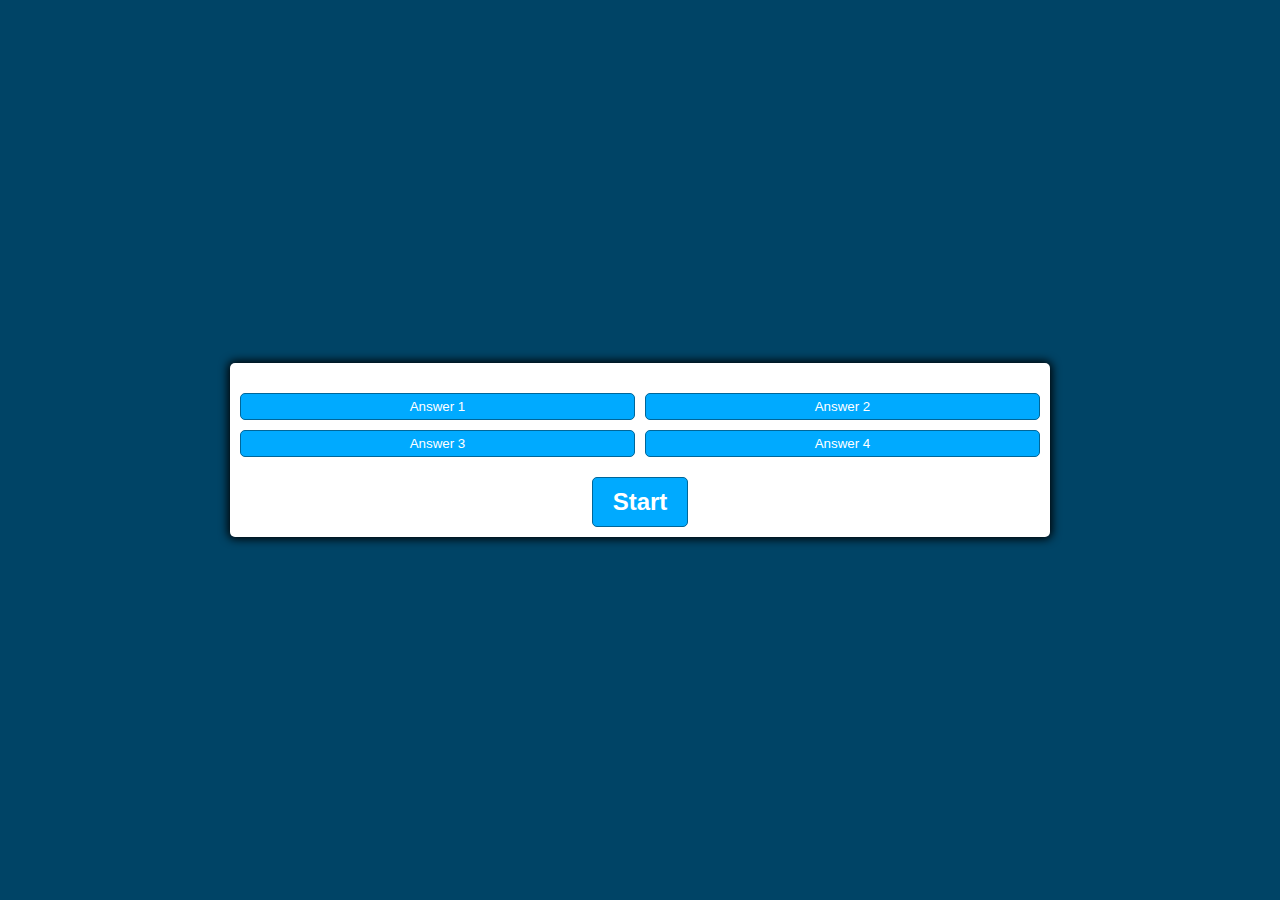
<file: Quiz Application/index.html>
<!DOCTYPE html>
<html lang="en">
  <head>
    <meta charset="UTF-8" />
    <meta http-equiv="X-UA-Compatible" content="IE=edge" />
    <meta name="viewport" content="width= device-width, initial-scale=1.0" />
    <title>Document</title>
    <link rel="stylesheet" href="quizapp.css" />
  </head>

  <body>
    <div class="container">
      <div>
        <div id="question-container" class="hide"></div>
        <div id="answer-buttons" class="btn-grid">
          <button class="btn">Answer 1</button>
          <button class="btn">Answer 2</button>
          <button class="btn">Answer 3</button>
          <button class="btn">Answer 4</button>
          <!--I'm just trying out the sentence thingy-->
        </div>
      </div>
      <div class="controls">
        <button id="start-btn" class="start-btn btn">Start</button>
        <button id="next-btn" class="next-btn btn hide">Next</button>
      </div>
      <div class="score">
        <span id="right-answer"></span>
      </div>
      <script src="script.js"></script>
  </body>
</html>
</file>
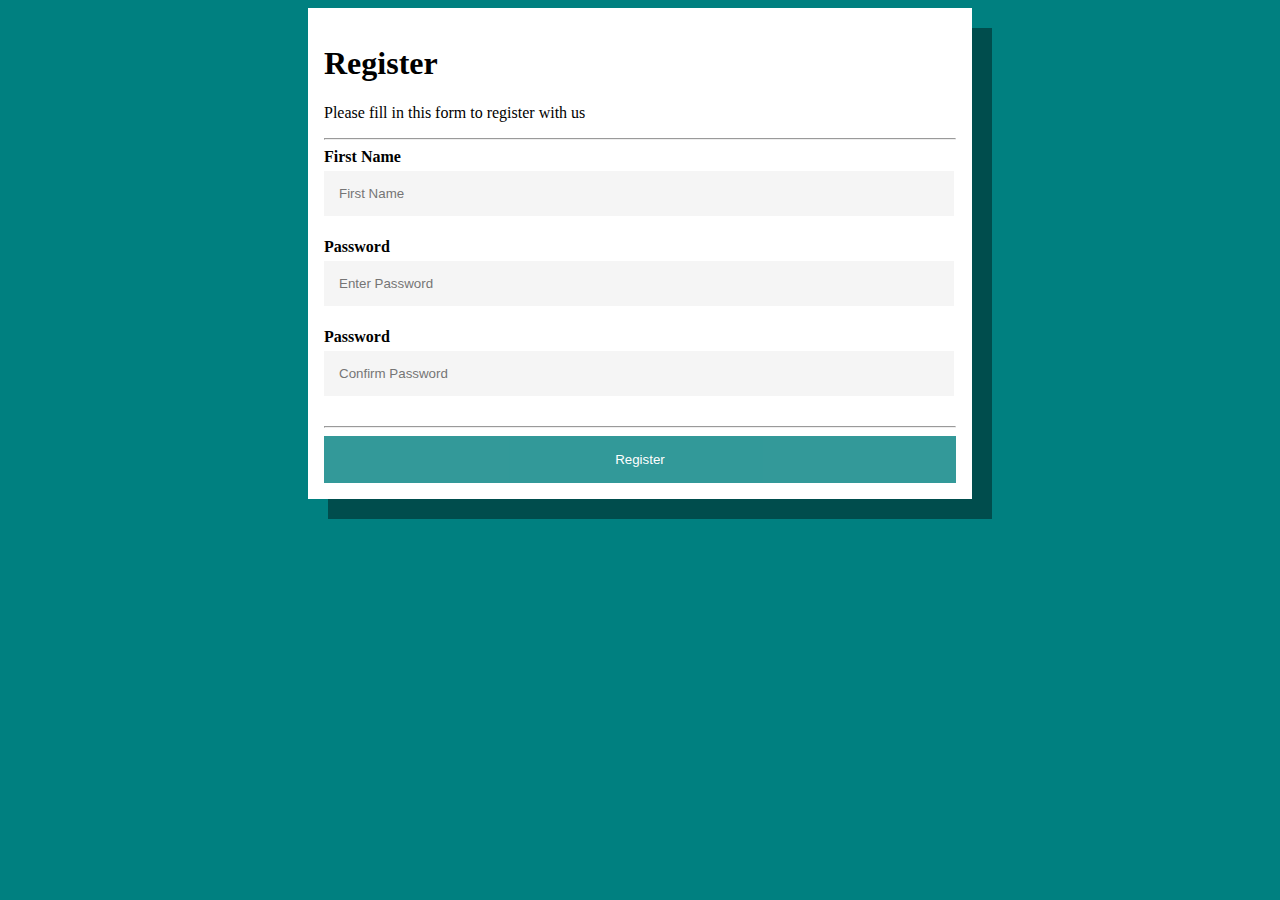
<file: registration/index.html>
<!DOCTYPE html>
<html lang="en">
<head>
    <meta charset="UTF-8">
    <meta http-equiv="X-UA-Compatible" content="IE=edge">
    <meta name="viewport" content="width=device-width, initial-scale=1.0">
    <title> Registration Form</title>
    <link rel="stylesheet" href="app.css">
</head>
<body>
<form action="">
    <div class="container">
    <h1>Register</h1>
    <p>Please fill in this form to register with us</p>
    <hr>

    <label form="fn"><b>First Name</b></label>
    <input type="text" placeholder="First Name" name="fn" id="fn" required/>
    
    <label form="psw"><b>Password</b></label>
    <input type="password" placeholder="Enter Password" name="psw" id="psw" required/>

    <label form="cpsw"><b>Password</b></label>
    <input type="password" placeholder="Confirm Password" name="cpsw" id="cpsw" required/>
    
    <hr>
<button class='registerbtn' type="submit">Register</button>
</div>
</form>
</body>
</html>
</file>
<file: Quiz Application/quizapp.css>
:root {
    --hue-neutral: 200;
    --hue-wrong: 0;
    --hue-correct: 145;
  }
  
  body {
    --hue: var(--hue-neutral);
    padding: o;
    margin: 0;
    display: flex;
    width: 100vw;
    height: 100vh;
    justify-content: center;
    align-items: center;
    background-color: hsl(var(--hue), 100%, 20%);
  }
  body.correct {
    --hue: var(--hue-correct);
  }
  body.wrong {
    --hue: var(--hue-wrong);
  }
  .container {
    width: 800px;
    max-width: 80%;
    background-color: white;
    border-radius: 5px;
    padding: 10px;
    box-shadow: 0 0 10px 2px;
  }
  .btn-grid {
    display: grid;
    grid-template-columns: repeat(2, auto);
    gap: 10px;
    margin: 20px 0;
  }
  .btn {
    --hue: var(--hue-neutral);
    border: 1px solid hsl(var(--hue), 100%, 30%);
    background-color: hsl(var(--hue), 100%, 50%);
    border-radius: 5px;
    padding: 5px 10px;
    color: white;
    outline: none;
    cursor: pointer;
  }
  .btn:hover {
    border-color: black;
  }
  .start-btn,
  .next-btn {
    font-size: 1.5rem;
    font-weight: bold;
    padding: 10px 20px;
    cursor: pointer;
  }
  .controls {
    display: flex;
    justify-content: center;
    align-items: center;
  }
  .hide {
    display: none;
  }
</file>
<file: registration/app.css>
body {
    background-color: teal;
    box-sizing: border-box;
}

.container {
    margin: auto;
    width: 50%;
    padding: 16px;
    background-color: white;
    box-shadow: 20px 20px 0px rgba(0, 0, 0, 0.4);
}
input[type='text'],
input[type='password'] {

    width: 95%;
    padding: 15px;
    margin: 5px 0 22px 0;
    display: inline-block;
    border: none;
    background: whitesmoke;
}
input[type='text']:focus,
input[type='password']:focus {
    background-color: #ddd;
    outline: none;
}
.registerbtn {
    background-color: teal;
    color: white;
    padding: 16px;
    border: none;
    cursor: pointer;
    width: 100%;
    margin: auto;
    opacity: 0.8;
}

.registerbtn:hover{
opacity: 1;
}
</file>
